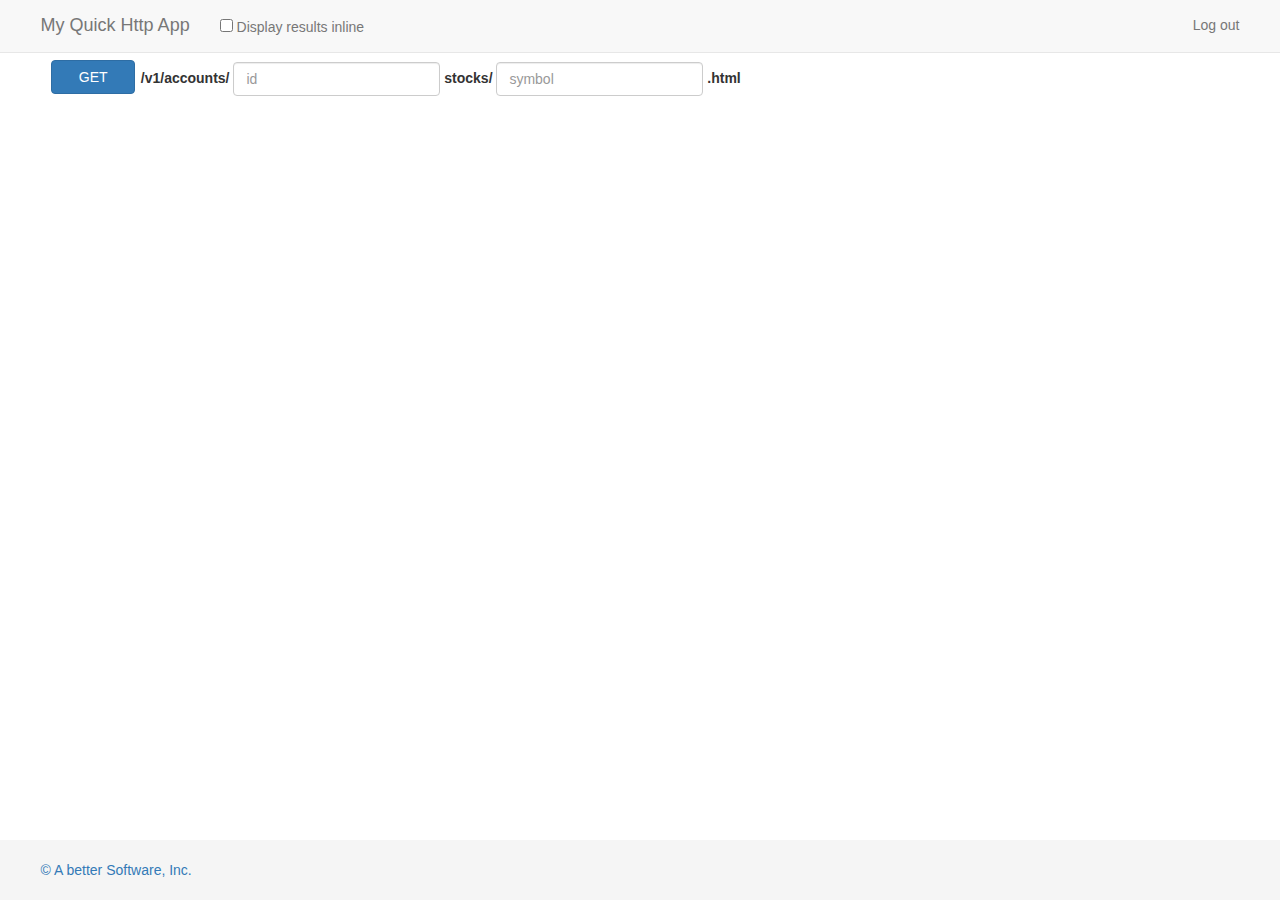
<file: htdocs/index.html>
<!DOCTYPE html>
<html lang="en">
  <head>
    <meta charset="utf-8">
    <meta http-equiv="X-UA-Compatible" content="IE=edge">
    <meta name="viewport" content="width=device-width, initial-scale=1">
    <!-- The above 3 meta tags *must* come first in the head; any other head content must come *after* these tags -->
    <meta name="description" content="My Quick Http App is a small working example of the quick-http library.">
    <meta name="author" content="Michael Behrns-Miller">
    <link rel="icon" href="favicon.ico">

    <title>My Quick Http App</title>

    <!-- Bootstrap core CSS -->
    <link href="bootstrap/css/bootstrap.min.css" rel="stylesheet">

    <!-- IE10 viewport hack for Surface/desktop Windows 8 bug -->
    <link href="bootstrap/assets/css/ie10-viewport-bug-workaround.css" rel="stylesheet">

    <!-- Custom styles for this template -->
    <link href="css/grid.css" rel="stylesheet">
    <link href="css/sticky-footer-navbar.css" rel="stylesheet">
    <link href="css/main.css" rel="stylesheet">
    <link href="css/bootstrap-switch.min.css" rel="stylesheet">

    <!-- HTML5 shim and Respond.js for IE8 support of HTML5 elements and media queries -->
    <!--[if lt IE 9]>
      <script src="https://oss.maxcdn.com/html5shiv/3.7.2/html5shiv.min.js"></script>
      <script src="https://oss.maxcdn.com/respond/1.4.2/respond.min.js"></script>
    <![endif]-->

</head>

  <body>

    <!-- Fixed navbar -->
    <nav class="navbar navbar-default navbar-fixed-top">
      <div class="container">
        <div class="navbar-header">
          <a class="navbar-brand" href="#">My Quick Http App</a>
        </div>
        <div id="navbar" class="navbar-collapse collapse">
          <ul class="nav navbar-nav">
            <li>
            <a href="#"><input type="checkbox" id="inlineCheckbox" value="option"> Display results inline</a>
            </li>
          </ul>
          <ul class="nav navbar-nav navbar-right">
                <li><a href="#">Log out</a></li>
          </ul>
        </div><!--/.nav-collapse -->
      </div>
    </nav>

    <div id="theheader" class="container">

    </div> <!-- /container -->

    <div class="frame" id="frame1top">
        <div class="scrollable-div">
        <!-- BEGIN SAMPLE DATA --><form class="api-form" method="get" action="v1/accounts/:id/stocks/:symbol.html"><div class="form-inline"><button type="submit" class="btn btn-fixed btn-primary">GET</button><div class="form-group"><label>/</label><label>v1/</label><label>accounts/</label> <input type="text" name="id" class="form-control" placeholder="id"/> <label>stocks/</label> <input type="text" name="symbol" id="symbol" class="form-control" placeholder="symbol"/> <label>.html</label></div></div></form><!-- END SAMPLE DATA -->
        </div>
    </div>

    <iframe class="frame" id="results"></iframe>

    <footer id="thefooter" class="footer">
      <div class="container">
        <p class="text-muted">
          <a class="pull-left" href="http://abettersoftware.com">© A better Software, Inc.</a>
        </p>
      </div>
    </footer>

    <!-- Bootstrap core JavaScript
    ================================================== -->
    <!-- Placed at the end of the document so the pages load faster -->
    <script src="bootstrap/assets/js/jquery.min.js"></script>
    <script src="bootstrap/js/bootstrap.min.js"></script>
    <script src="js/bootstrap-switch.min.js"></script>
    <!-- IE10 viewport hack for Surface/desktop Windows 8 bug -->
    <script src="bootstrap/assets/js/ie10-viewport-bug-workaround.js"></script>

<script>

$(window).resize(adjustLayout).resize();

$( document ).ready(function() {

    /* call function in ready handler*/
    adjustLayout();
    
  $('#inlineCheckbox').change(function() {
      adjustLayout();
  });

  // process the form
  $('.api-form').submit(function(event) {

      // get the orig src, it defines the url we will build
      var src = event.target.action.split(/[./]/);
      var base = event.target.baseURI.split(/[./]/);
      var n = 0;
      while (src[n] == base[n]) {
          n++;
      }
      var url = "";
      for (; n < src.length; n++) {
          if (src[n][0] == ":") {
              var name = $(this).find('input[name='+src[n].substr(1)+']').val();
              url += name;
          } else {
              url += src[n];
          }
          if (n < src.length - 2)
              url += "/";
          else if (n == src.length - 2)
              url += ".";
      }

      // process the form
      // Show inline if the checkbox is selected
      if ($('#inlineCheckbox').is(":checked"))
          $('#results').attr('src',url);

      // Otherwise, redirect the page
      else
          window.location.href = url;
        
      // stop the form from submitting the normal way and refreshing the page
      event.preventDefault();
    
  });
});

function adjustLayout(){

    // NOOB NOTE only use $vars for jq objects
    var hh = $('#theheader').outerHeight();
    var fh = $('#thefooter').outerHeight();
    var h = $(window).height() - hh - fh;
    
    var cols = 1;
    var col_gap = 16;
    
    // Margin is based on percent of one column width, so it goes to zero before column width does.  :-)
    // Width is based on total width minus margins, then split between columns.
    var margin = ($(window).width() / cols) * .04;
    var w = ($(window).width() - (margin * (cols + 1))) / cols;

    var h1 = h;
    if ($('#inlineCheckbox').is(":checked"))
        h1 = 3*h/4;

    $('#frame1top').css({
        display:'block', 
        position:'absolute',
        left: margin * 1 + w * 0,
        top: hh,
        width: w,
        height: h1
    });
    
    if ($('#inlineCheckbox').is(":checked"))
        $('#results').css({
            display:'block', 
            position:'absolute',
            left: margin * 1 + w * 0,
            top: hh + h1 + col_gap,
            width: w,
            height: 1*h/4 - col_gap
        });
    else
        $('#results').css({
            display:'none' 
        });
}

</script>

  </body>
</html>
</file>
<file: htdocs/css/grid.css>
h4 {
  margin-top: 25px;
}
.row {
  margin-bottom: 20px;
}
.row .row {
  margin-top: 10px;
  margin-bottom: 0;
}
[class*="col-"] {
  padding-top: 35px;
  padding-bottom: 35px;
  background-color: #eee;
  background-color: rgba(86,61,124,.15);
  border: 2px solid #ddd;
  border: 2px solid rgba(86,61,124,.2);
}

hr {
  margin-top: 10px;
  margin-bottom: 10px;
}
</file>
<file: htdocs/css/sticky-footer-navbar.css>
/* Sticky footer styles
-------------------------------------------------- */
html {
  position: relative;
  min-height: 100%;
}
body {
  /* Margin bottom by footer height */
  margin-bottom: 60px;
}
.footer {
  position: absolute;
  bottom: 0;
  width: 100%;
  /* Set the fixed height of the footer here */
  height: 60px;
  background-color: #f5f5f5;
}


/* Custom page CSS
-------------------------------------------------- */
/* Not required for template or sticky footer method. */

body > .container {
  padding: 60px 15px 0;
}
.container .text-muted {
  margin: 20px 0;
}

.footer > .container {
  padding-right: 15px;
  padding-left: 15px;
}

code {
  font-size: 80%;
}
</file>
<file: htdocs/css/main.css>
html, body {
  height: 80%;
}
body {
  height: 80%;
}

body {
  <!-- min-height: 20px; -->
  <!-- padding-top: 2px; -->
}

.frame {
  display:none;
  
  position: absolute;
  top: 0;
  left: 0;
  width: 100%;
  height: 100%;
  border: 0;
}

.container
{
    width: 96%;
}

.scrollable-div
{
    height: 100%; 
    overflow: auto;
}

.btn {
  margin: 0em .4em .3em 0em;
}

.btn-fixed {
  /* for a fixed button size */
  width: 6em;
}

.btn-GET {
  color: #fff;
  background-color: #337ab7;
  border-color: #2e6da4;
}
.btn-GET:focus,
.btn-GET.focus {
  color: #fff;
  background-color: #286090;
  border-color: #122b40;
}
.btn-GET:hover {
  color: #fff;
  background-color: #286090;
  border-color: #204d74;
}
.btn-GET:active,
.btn-GET.active,
.open > .dropdown-toggle.btn-GET {
  color: #fff;
  background-color: #286090;
  border-color: #204d74;
}

.btn-POST {
  color: #fff;
  background-color: #5cb85c;
  border-color: #4cae4c;
}
.btn-POST:focus,
.btn-POST.focus {
  color: #fff;
  background-color: #449d44;
  border-color: #255625;
}
.btn-POST:hover {
  color: #fff;
  background-color: #449d44;
  border-color: #398439;
}
.btn-POST:active,
.btn-POST.active,
.open > .dropdown-toggle.btn-POST {
  color: #fff;
  background-color: #449d44;
  border-color: #398439;
}

.btn-PATCH {
  color: #fff;
  background-color: #5bc0de;
  border-color: #46b8da;
}
.btn-PATCH:focus,
.btn-PATCH.focus {
  color: #fff;
  background-color: #31b0d5;
  border-color: #1b6d85;
}
.btn-PATCH:hover {
  color: #fff;
  background-color: #31b0d5;
  border-color: #269abc;
}
.btn-PATCH:active,
.btn-PATCH.active,
.open > .dropdown-toggle.btn-PATCH {
  color: #fff;
  background-color: #31b0d5;
  border-color: #269abc;
}

.btn-PUT {
  color: #fff;
  background-color: #f0ad4e;
  border-color: #eea236;
}
.btn-PUT:focus,
.btn-PUT.focus {
  color: #fff;
  background-color: #ec971f;
  border-color: #985f0d;
}
.btn-PUT:hover {
  color: #fff;
  background-color: #ec971f;
  border-color: #d58512;
}
.btn-PUT:active,
.btn-PUT.active,
.open > .dropdown-toggle.btn-PUT {
  color: #fff;
  background-color: #ec971f;
  border-color: #d58512;
}

.btn-DELETE {
  color: #fff;
  background-color: #d9534f;
  border-color: #d43f3a;
}
.btn-DELETE:focus,
.btn-DELETE.focus {
  color: #fff;
  background-color: #c9302c;
  border-color: #761c19;
}
.btn-DELETE:hover {
  color: #fff;
  background-color: #c9302c;
  border-color: #ac2925;
}
.btn-DELETE:active,
.btn-DELETE.active,
.open > .dropdown-toggle.btn-DELETE {
  color: #fff;
  background-color: #c9302c;
  border-color: #ac2925;
}

<!-- custom bootstrap 3 button css generated here charliepark.org/bootstrap_buttons/ -->
<!-- 113 30 36 12 -->
<!-- 36 82 67 18 -->
<!-- 0 0 76 11 -->

.btn-moneygreen {
  background-color: hsl(113, 30%, 24%) !important;
  background-repeat: repeat-x;
  filter: progid:DXImageTransform.Microsoft.gradient(startColorstr="#5e9f55", endColorstr="#2f4f2a");
  background-image: -khtml-gradient(linear, left top, left bottom, from(#5e9f55), to(#2f4f2a));
  background-image: -moz-linear-gradient(top, #5e9f55, #2f4f2a);
  background-image: -ms-linear-gradient(top, #5e9f55, #2f4f2a);
  background-image: -webkit-gradient(linear, left top, left bottom, color-stop(0%, #5e9f55), color-stop(100%, #2f4f2a));
  background-image: -webkit-linear-gradient(top, #5e9f55, #2f4f2a);
  background-image: -o-linear-gradient(top, #5e9f55, #2f4f2a);
  background-image: linear-gradient(#5e9f55, #2f4f2a);
  border-color: #2f4f2a #2f4f2a hsl(113, 30%, 18%);
  color: #fff !important;
  text-shadow: 0 -1px 0 rgba(0, 0, 0, 0.39);
  -webkit-font-smoothing: antialiased;
}

.btn-schoolbusyellow {
  background-color: hsl(36, 82%, 49%) !important;
  background-repeat: repeat-x;
  filter: progid:DXImageTransform.Microsoft.gradient(startColorstr="#f8dfb9", endColorstr="#e39116");
  background-image: -khtml-gradient(linear, left top, left bottom, from(#f8dfb9), to(#e39116));
  background-image: -moz-linear-gradient(top, #f8dfb9, #e39116);
  background-image: -ms-linear-gradient(top, #f8dfb9, #e39116);
  background-image: -webkit-gradient(linear, left top, left bottom, color-stop(0%, #f8dfb9), color-stop(100%, #e39116));
  background-image: -webkit-linear-gradient(top, #f8dfb9, #e39116);
  background-image: -o-linear-gradient(top, #f8dfb9, #e39116);
  background-image: linear-gradient(#f8dfb9, #e39116);
  border-color: #e39116 #e39116 hsl(36, 82%, 40%);
  color: #333 !important;
  text-shadow: 0 1px 1px rgba(255, 255, 255, 0.59);
  -webkit-font-smoothing: antialiased;
}

.btn-slategrey {
  background-color: hsl(0, 0%, 65%) !important;
  background-repeat: repeat-x;
  filter: progid:DXImageTransform.Microsoft.gradient(startColorstr="#dddddd", endColorstr="#a5a5a5");
  background-image: -khtml-gradient(linear, left top, left bottom, from(#dddddd), to(#a5a5a5));
  background-image: -moz-linear-gradient(top, #dddddd, #a5a5a5);
  background-image: -ms-linear-gradient(top, #dddddd, #a5a5a5);
  background-image: -webkit-gradient(linear, left top, left bottom, color-stop(0%, #dddddd), color-stop(100%, #a5a5a5));
  background-image: -webkit-linear-gradient(top, #dddddd, #a5a5a5);
  background-image: -o-linear-gradient(top, #dddddd, #a5a5a5);
  background-image: linear-gradient(#dddddd, #a5a5a5);
  border-color: #a5a5a5 #a5a5a5 hsl(0, 0%, 59.5%);
  color: #333 !important;
  text-shadow: 0 1px 1px rgba(255, 255, 255, 0.36);
  -webkit-font-smoothing: antialiased;
}
</file>
<file: htdocs/bootstrap/assets/css/ie10-viewport-bug-workaround.css>
/*!
 * IE10 viewport hack for Surface/desktop Windows 8 bug
 * Copyright 2014-2015 Twitter, Inc.
 * Licensed under MIT (https://github.com/twbs/bootstrap/blob/master/LICENSE)
 */

/*
 * See the Getting Started docs for more information:
 * http://getbootstrap.com/getting-started/#support-ie10-width
 */
@-webkit-viewport { width: device-width; }
@-moz-viewport    { width: device-width; }
@-ms-viewport     { width: device-width; }
@-o-viewport      { width: device-width; }
@viewport         { width: device-width; }
</file>
